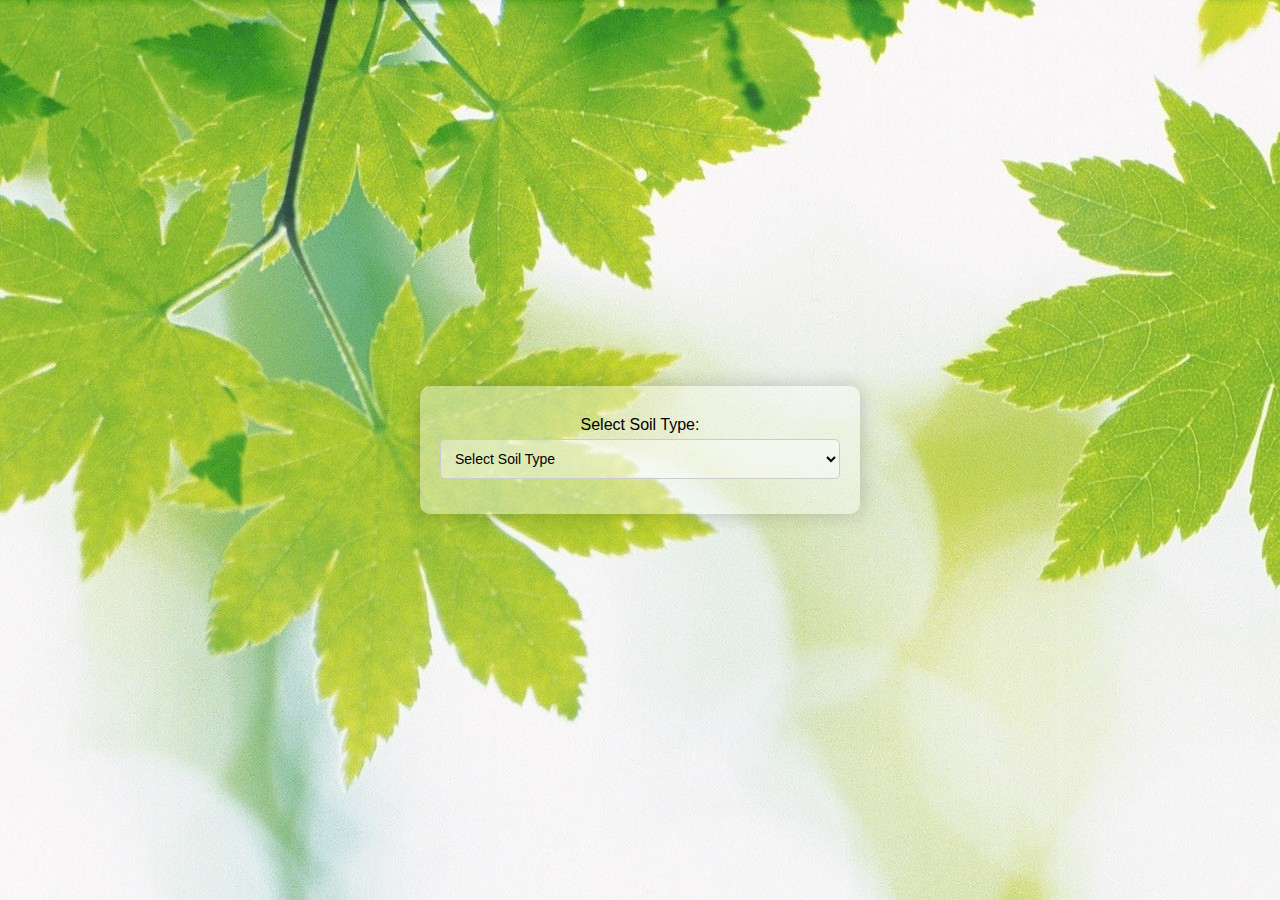
<file: Services/services.html>
<!DOCTYPE html>
<html lang="en">
<head>
    <meta charset="UTF-8">
    <meta name="viewport" content="width=device-width, initial-scale=1.0">
    <title>Dynamic Dropdowns</title>
    <link rel="stylesheet" type="text/css" href="services.css">
    <style>
        #cropDropdown, #waterLevel {
            display: none;
        }
    </style>
</head>
<body>
    <div class="container">
        <label for="soilType">Select Soil Type:</label>
        <select id="soilType" onchange="updateCropDropdown()">
            <option value="" disabled selected>Select Soil Type</option>
            <option value="loamy">Loamy Soil</option>
            <option value="sandy">Sandy Soil</option>
            <option value="clay">Clay Soil</option>
            <option value="red">Red Soil</option>
            <option value="black">Black Soil</option>
        </select>

        <label for="cropDropdown" id="cropLabel" style="display: none;">Select Crop:</label>
        <select id="cropDropdown" onchange="updateWaterLevel()">
            <!-- Options will be dynamically populated based on soil selection -->
        </select>

        <p id="waterLevel">Water Intake:<br> <span id="selectedWaterLevel"></span></p>

       <script src="services.js"></script>
    </div>
</body>
</html>
</file>
<file: Services/services.css>
/* style.css */

body {
    font-family: 'Segoe UI', Tahoma, Geneva, Verdana, sans-serif;
    background: url("plant1.jpg");
    display: flex;
    align-items: center;
    justify-content: center;
    height: 100vh;
    margin: 0;
}

.container {
    background-color: #ffffff66;
    padding: 20px;
    border-radius: 10px;
    box-shadow: 0 0 20px rgba(0, 0, 0, 0.2);
    max-width: 400px;
    width: 90%;
    text-align: center;
    margin: auto;
}

label {
    display: block;
    font-size: 16px;
    margin-top: 10px;
}

select {
    width: 100%;
    padding: 10px;
    margin-top: 5px;
    margin-bottom: 15px;
    box-sizing: border-box;
    border: 1px solid #ccc;
    border-radius: 5px;
    font-size: 14px;
    background-color: #ffffff66;
}

#cropDropdown {
    margin-bottom: 10px;
}

#waterLevel {
    background-color: #ffffff66;
    padding: 15px;
    border-radius: 5px;
    box-shadow: 0 0 10px rgba(0, 0, 0, 0.2);
    margin-top: 20px;
}

#selectedWaterLevel {
    font-weight: bold;
    color: #4caf50;
}

.error {
    color: #FF0000;
    font-weight: bold;
}

/* Optional: Add some styling for a clean and modern look */
#soilType, #cropDropdown {
    width: 100%;
}

/* Optional: Style the page header */
h1 {
    color: #4caf50;
    text-align: center;
    margin-bottom: 20px;
}

/* Optional: Style the page footer */
footer {
    margin-top: 20px;
    text-align: center;
    color: #777;
}

/* Media Query for smaller screens */
@media only screen and (max-width: 600px) {
    .container {
        width: 100%;
        box-sizing: border-box;
    }
}
</file>
